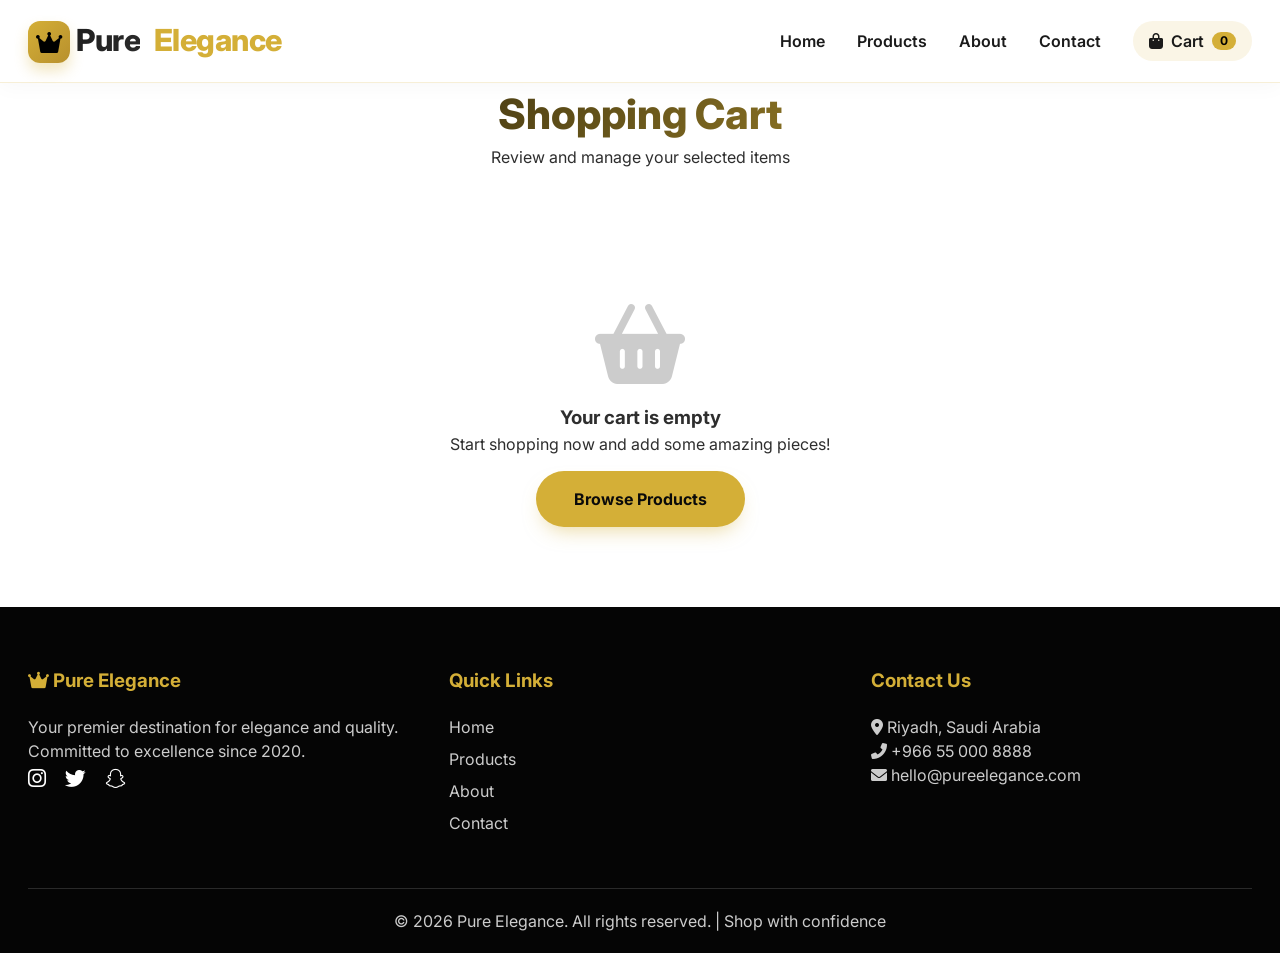
<file: cart.html>
<!DOCTYPE html>
<html lang="en">
<head>
    <meta charset="UTF-8">
    <meta name="viewport" content="width=device-width, initial-scale=1.0, viewport-fit=cover">
    <title>Shopping Cart | Pure Elegance</title>
    <!-- Google Fonts -->
    <link href="https://fonts.googleapis.com/css2?family=Inter:opsz,wght@14..32,300;14..32,400;14..32,600;14..32,700;14..32,800&display=swap" rel="stylesheet">
    <!-- Font Awesome 6 -->
    <link rel="stylesheet" href="https://cdnjs.cloudflare.com/ajax/libs/font-awesome/6.0.0/css/all.min.css">
    <!-- AOS Scroll Animation -->
    <link href="https://unpkg.com/aos@2.3.1/dist/aos.css" rel="stylesheet">
    <!-- External main stylesheet -->
    <link rel="stylesheet" href="css/style.css">
    <style>
        /* Cart page specific styles (complements style.css) */
        .cart-table {
            width: 100%;
            border-collapse: collapse;
            margin-bottom: 30px;
            background: white;
            border-radius: 20px;
            overflow: hidden;
            box-shadow: var(--shadow-sm);
        }
        .cart-table th, .cart-table td {
            padding: 18px 15px;
            text-align: left;
            border-bottom: 1px solid var(--muted-gray);
        }
        .cart-table th {
            background-color: var(--soft-gray);
            font-weight: 700;
            color: var(--primary-dark);
        }
        .cart-table td {
            vertical-align: middle;
        }
        .cart-summary {
            background: white;
            padding: 30px;
            border-radius: 28px;
            box-shadow: var(--shadow-sm);
            max-width: 400px;
            margin-left: auto;
            border: 1px solid var(--muted-gray);
        }
        .summary-item {
            display: flex;
            justify-content: space-between;
            margin-bottom: 15px;
            font-size: 1rem;
        }
        .total {
            font-weight: 800;
            font-size: 1.3rem;
            border-top: 2px solid var(--gold-accent);
            padding-top: 15px;
            margin-top: 10px;
        }
        .remove-btn {
            color: #e63946;
            cursor: pointer;
            background: none;
            border: none;
            font-size: 1.1rem;
            transition: 0.2s;
        }
        .remove-btn:hover {
            color: #c1121f;
            transform: scale(1.1);
        }
        .empty-cart-msg {
            text-align: center;
            padding: 80px 0;
            display: none;
        }
        .empty-cart-msg i {
            font-size: 5rem;
            color: #ccc;
            margin-bottom: 20px;
        }
        .quantity-input {
            width: 65px;
            padding: 8px;
            border-radius: 40px;
            border: 1px solid var(--border-color);
            text-align: center;
            font-weight: 600;
        }
        @media (max-width: 768px) {
            .cart-table thead {
                display: none;
            }
            .cart-table, .cart-table tbody, .cart-table tr, .cart-table td {
                display: block;
                width: 100%;
            }
            .cart-table tr {
                margin-bottom: 20px;
                border: 1px solid var(--muted-gray);
                border-radius: 20px;
                padding: 15px;
            }
            .cart-table td {
                display: flex;
                justify-content: space-between;
                align-items: center;
                padding: 12px;
                border-bottom: 1px dashed #eee;
            }
            .cart-table td:before {
                content: attr(data-label);
                font-weight: bold;
                width: 40%;
            }
            .cart-summary {
                margin: 20px auto;
                width: 100%;
            }
        }
    </style>
</head>
<body>

<header>
    <div class="container">
        <nav>
            <div class="logo-brand">
                <div class="logo-icon"><i class="fas fa-crown"></i></div>
                <div class="logo-text">
                    <span class="first-word">Pure</span>
                    <span class="second-word">Elegance</span>
                </div>
            </div>
            <ul class="nav-links">
                <li><a href="index.html">Home</a></li>
                <li><a href="products.html">Products</a></li>
                <li><a href="about.html">About</a></li>
                <li><a href="contact.html">Contact</a></li>
                <li><a href="cart.html" class="cart-link"><i class="fas fa-shopping-bag"></i> Cart <span id="cartCounter" class="cart-count">0</span></a></li>
            </ul>
        </nav>
    </div>
</header>

<main>
    <section class="cart-page">
        <div class="container">
            <div class="section-title" data-aos="fade-up">
                <h2>Shopping Cart</h2>
                <p>Review and manage your selected items</p>
            </div>

            <div id="cart-content" data-aos="fade-up">
                <table class="cart-table">
                    <thead>
                        <tr>
                            <th>Product</th>
                            <th>Price</th>
                            <th>Quantity</th>
                            <th>Subtotal</th>
                            <th>Remove</th>
                        </tr>
                    </thead>
                    <tbody id="cart-items">
                        <!-- Cart items will be injected here by cart.js -->
                    </tbody>
                </table>

                <div class="cart-summary">
                    <div class="summary-item">
                        <span>Subtotal:</span>
                        <span id="subtotal">$0</span>
                    </div>
                    <div class="summary-item">
                        <span>Shipping:</span>
                        <span>Free</span>
                    </div>
                    <div class="summary-item total">
                        <span>Total:</span>
                        <span id="total-price">$0</span>
                    </div>
                    <button class="btn btn-primary" style="width: 100%; margin-top: 20px;" id="checkoutBtn">Proceed to Checkout</button>
                </div>
            </div>

            <div id="empty-cart" class="empty-cart-msg" data-aos="fade-up">
                <i class="fas fa-shopping-basket"></i>
                <h3>Your cart is empty</h3>
                <p>Start shopping now and add some amazing pieces!</p>
                <a href="products.html" class="btn btn-primary" style="margin-top: 15px;">Browse Products</a>
            </div>
        </div>
    </section>
</main>

<footer>
    <div class="container">
        <div class="footer-content">
            <div class="footer-section">
                <h3><i class="fas fa-crown"></i> Pure Elegance</h3>
                <p>Your premier destination for elegance and quality. Committed to excellence since 2020.</p>
                <div class="social-icons">
                    <a href="#"><i class="fab fa-instagram"></i></a>
                    <a href="#"><i class="fab fa-twitter"></i></a>
                    <a href="#"><i class="fab fa-snapchat"></i></a>
                </div>
            </div>
            <div class="footer-section">
                <h3>Quick Links</h3>
                <ul>
                    <li><a href="index.html">Home</a></li>
                    <li><a href="products.html">Products</a></li>
                    <li><a href="about.html">About</a></li>
                    <li><a href="contact.html">Contact</a></li>
                </ul>
            </div>
            <div class="footer-section">
                <h3>Contact Us</h3>
                <p><i class="fas fa-map-marker-alt"></i> Riyadh, Saudi Arabia</p>
                <p><i class="fas fa-phone-alt"></i> +966 55 000 8888</p>
                <p><i class="fas fa-envelope"></i> hello@pureelegance.com</p>
            </div>
        </div>
        <div class="footer-bottom">
            <p>&copy; 2026 Pure Elegance. All rights reserved. | Shop with confidence</p>
        </div>
    </div>
</footer>

<script src="https://unpkg.com/aos@2.3.1/dist/aos.js"></script>
<script src="js/cart.js"></script>
<script>
    AOS.init({ duration: 800, once: true });

    // Checkout button alert (demo)
    document.getElementById('checkoutBtn')?.addEventListener('click', () => {
        const cart = JSON.parse(localStorage.getItem('pureElegance_cart')) || [];
        if (cart.length === 0) {
            alert('Your cart is empty. Add some items first.');
        } else {
            alert('Thank you! This is a demo. In production, you would proceed to payment.');
        }
    });
</script>
</body>
</html>
</file>
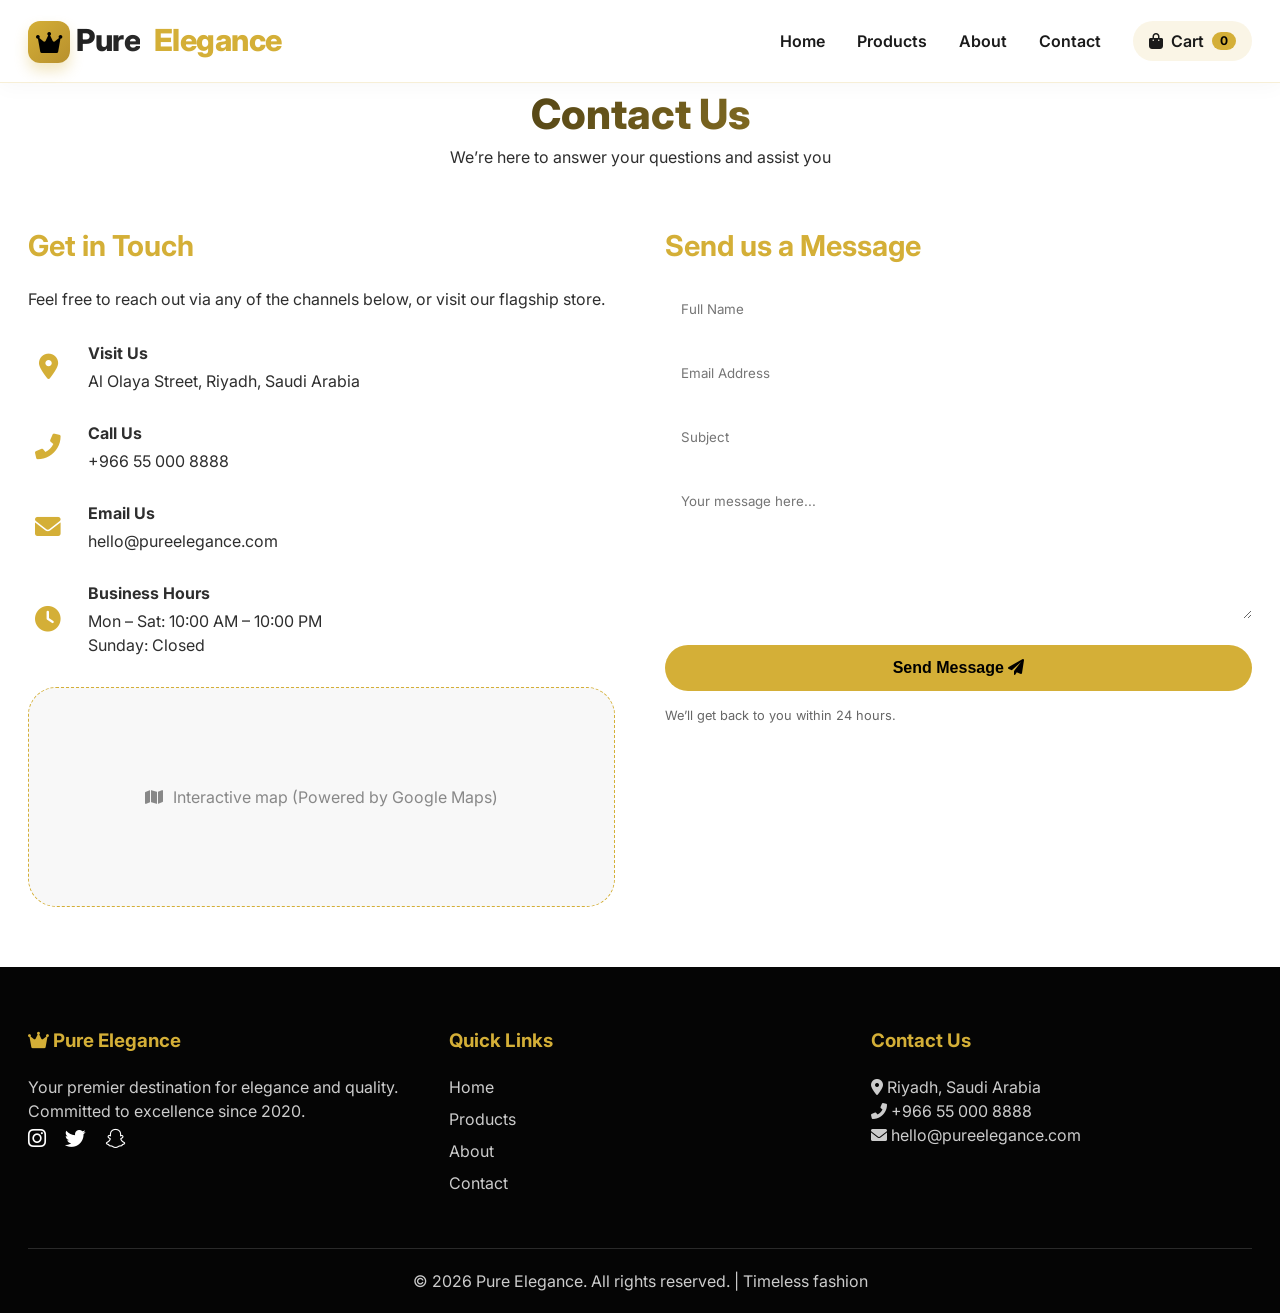
<file: contact.html>
<!DOCTYPE html>
<html lang="en">
<head>
    <meta charset="UTF-8">
    <meta name="viewport" content="width=device-width, initial-scale=1.0, viewport-fit=cover">
    <title>Contact Us | Pure Elegance – Get in Touch</title>
    <!-- Google Fonts -->
    <link href="https://fonts.googleapis.com/css2?family=Inter:opsz,wght@14..32,300;14..32,400;14..32,600;14..32,700;14..32,800&display=swap" rel="stylesheet">
    <!-- Font Awesome 6 -->
    <link rel="stylesheet" href="https://cdnjs.cloudflare.com/ajax/libs/font-awesome/6.0.0/css/all.min.css">
    <!-- AOS Scroll Animation -->
    <link href="https://unpkg.com/aos@2.3.1/dist/aos.css" rel="stylesheet">
    <!-- External main stylesheet -->
    <link rel="stylesheet" href="css/style.css">
    <style>
        /* Contact page specific styles (complements style.css) */
        .contact-container {
            display: grid;
            grid-template-columns: 1fr 1fr;
            gap: 50px;
            margin: 40px 0 60px;
        }
        .contact-info h3, .contact-form h3 {
            font-size: 1.8rem;
            margin-bottom: 20px;
            color: var(--gold-accent);
        }
        .contact-form input, .contact-form textarea {
            width: 100%;
            padding: 14px 16px;
            margin-bottom: 20px;
            border: 1px solid var(--border-color);
            border-radius: 60px;
            font-family: inherit;
            transition: 0.2s;
            background: white;
        }
        .contact-form textarea {
            border-radius: 28px;
            height: 140px;
            resize: vertical;
        }
        .contact-form input:focus, .contact-form textarea:focus {
            outline: none;
            border-color: var(--gold-accent);
            box-shadow: 0 0 0 2px rgba(212,175,55,0.2);
        }
        .info-item {
            display: flex;
            align-items: center;
            margin-bottom: 28px;
        }
        .info-item i {
            font-size: 1.6rem;
            color: var(--gold-accent);
            margin-right: 20px;
            width: 40px;
            text-align: center;
        }
        .info-item strong {
            display: block;
            margin-bottom: 4px;
        }
        .map-placeholder {
            margin-top: 30px;
            height: 220px;
            background: var(--soft-gray);
            display: flex;
            align-items: center;
            justify-content: center;
            border-radius: 28px;
            color: #888;
            border: 1px dashed var(--gold-accent);
        }
        @media (max-width: 768px) {
            .contact-container {
                grid-template-columns: 1fr;
                gap: 40px;
            }
            .info-item i {
                margin-right: 15px;
            }
        }
        .btn-submit {
            width: 100%;
            background: var(--gold-accent);
            color: black;
            border: none;
            border-radius: 60px;
            padding: 14px;
            font-weight: bold;
            font-size: 1rem;
            cursor: pointer;
            transition: 0.2s;
        }
        .btn-submit:hover {
            background: #b8902d;
            transform: scale(1.02);
        }
    </style>
</head>
<body>

<header>
    <div class="container">
        <nav>
            <div class="logo-brand">
                <div class="logo-icon"><i class="fas fa-crown"></i></div>
                <div class="logo-text">
                    <span class="first-word">Pure</span>
                    <span class="second-word">Elegance</span>
                </div>
            </div>
            <ul class="nav-links">
                <li><a href="index.html">Home</a></li>
                <li><a href="products.html">Products</a></li>
                <li><a href="about.html">About</a></li>
                <li><a href="contact.html">Contact</a></li>
                <li><a href="cart.html" class="cart-link"><i class="fas fa-shopping-bag"></i> Cart <span id="cartCounter" class="cart-count">0</span></a></li>
            </ul>
        </nav>
    </div>
</header>

<main>
    <section class="contact-us">
        <div class="container">
            <div class="section-title" data-aos="fade-up">
                <h2>Contact Us</h2>
                <p>We’re here to answer your questions and assist you</p>
            </div>

            <div class="contact-container">
                <!-- Contact Information -->
                <div class="contact-info" data-aos="fade-right">
                    <h3>Get in Touch</h3>
                    <p style="margin-bottom: 30px;">Feel free to reach out via any of the channels below, or visit our flagship store.</p>
                    
                    <div class="info-item">
                        <i class="fas fa-map-marker-alt"></i>
                        <div>
                            <strong>Visit Us</strong>
                            <p>Al Olaya Street, Riyadh, Saudi Arabia</p>
                        </div>
                    </div>
                    <div class="info-item">
                        <i class="fas fa-phone-alt"></i>
                        <div>
                            <strong>Call Us</strong>
                            <p>+966 55 000 8888</p>
                        </div>
                    </div>
                    <div class="info-item">
                        <i class="fas fa-envelope"></i>
                        <div>
                            <strong>Email Us</strong>
                            <p>hello@pureelegance.com</p>
                        </div>
                    </div>
                    <div class="info-item">
                        <i class="fas fa-clock"></i>
                        <div>
                            <strong>Business Hours</strong>
                            <p>Mon – Sat: 10:00 AM – 10:00 PM<br>Sunday: Closed</p>
                        </div>
                    </div>

                    <!-- Map Placeholder -->
                    <div class="map-placeholder">
                        <i class="fas fa-map" style="margin-right: 10px;"></i> Interactive map (Powered by Google Maps)
                    </div>
                </div>

                <!-- Contact Form -->
                <div class="contact-form" data-aos="fade-left">
                    <h3>Send us a Message</h3>
                    <form id="contactForm" action="#" method="post">
                        <input type="text" placeholder="Full Name" required>
                        <input type="email" placeholder="Email Address" required>
                        <input type="text" placeholder="Subject">
                        <textarea placeholder="Your message here..." required></textarea>
                        <button type="submit" class="btn-submit">Send Message <i class="fas fa-paper-plane"></i></button>
                    </form>
                    <p style="font-size: 0.8rem; margin-top: 15px; color: #666;">We’ll get back to you within 24 hours.</p>
                </div>
            </div>
        </div>
    </section>
</main>

<footer>
    <div class="container">
        <div class="footer-content">
            <div class="footer-section">
                <h3><i class="fas fa-crown"></i> Pure Elegance</h3>
                <p>Your premier destination for elegance and quality. Committed to excellence since 2020.</p>
                <div class="social-icons">
                    <a href="#"><i class="fab fa-instagram"></i></a>
                    <a href="#"><i class="fab fa-twitter"></i></a>
                    <a href="#"><i class="fab fa-snapchat"></i></a>
                </div>
            </div>
            <div class="footer-section">
                <h3>Quick Links</h3>
                <ul>
                    <li><a href="index.html">Home</a></li>
                    <li><a href="products.html">Products</a></li>
                    <li><a href="about.html">About</a></li>
                    <li><a href="contact.html">Contact</a></li>
                </ul>
            </div>
            <div class="footer-section">
                <h3>Contact Us</h3>
                <p><i class="fas fa-map-marker-alt"></i> Riyadh, Saudi Arabia</p>
                <p><i class="fas fa-phone-alt"></i> +966 55 000 8888</p>
                <p><i class="fas fa-envelope"></i> hello@pureelegance.com</p>
            </div>
        </div>
        <div class="footer-bottom">
            <p>&copy; 2026 Pure Elegance. All rights reserved. | Timeless fashion</p>
        </div>
    </div>
</footer>

<script src="https://unpkg.com/aos@2.3.1/dist/aos.js"></script>
<script src="js/cart.js"></script>
<script>
    AOS.init({ duration: 800, once: true, offset: 100 });

    // Simple form submission alert (demo)
    const form = document.getElementById('contactForm');
    if (form) {
        form.addEventListener('submit', function(e) {
            e.preventDefault();
            alert('Thank you for reaching out! We will contact you soon.');
            form.reset();
        });
    }
</script>
</body>
</html>
</file>
<file: css/style.css>
/* ========== GLOBAL & VARIABLES ========== */
:root {
    --primary-dark: #0a0a0a;
    --pure-black: #000000;
    --pure-white: #ffffff;
    --gold-accent: #d4af37;
    --gold-light: #f9e4a4;
    --soft-gray: #f8f8f8;
    --muted-gray: #eaeaea;
    --text-body: #2e2e2e;
    --shadow-xl: 0 25px 45px -12px rgba(0, 0, 0, 0.25);
    --shadow-sm: 0 5px 15px rgba(0, 0, 0, 0.05);
    --transition-smooth: all 0.4s cubic-bezier(0.2, 0.9, 0.4, 1.1);
}

* {
    margin: 0;
    padding: 0;
    box-sizing: border-box;
}

body {
    font-family: 'Inter', sans-serif;
    background-color: var(--pure-white);
    color: var(--text-body);
    line-height: 1.5;
    overflow-x: hidden;
}

::-webkit-scrollbar {
    width: 8px;
}
::-webkit-scrollbar-track {
    background: var(--muted-gray);
}
::-webkit-scrollbar-thumb {
    background: var(--gold-accent);
    border-radius: 10px;
}

.container {
    max-width: 1300px;
    margin: 0 auto;
    padding: 0 28px;
}

/* ========== HEADER & NAV ========== */
header {
    background: rgba(255, 255, 255, 0.96);
    backdrop-filter: blur(8px);
    box-shadow: 0 4px 20px rgba(0, 0, 0, 0.03);
    position: sticky;
    top: 0;
    z-index: 1000;
    border-bottom: 1px solid rgba(212, 175, 55, 0.2);
}

nav {
    display: flex;
    justify-content: space-between;
    align-items: center;
    padding: 18px 0;
    flex-wrap: wrap;
}

.logo-brand {
    display: flex;
    align-items: baseline;
    gap: 6px;
    font-weight: 800;
    letter-spacing: -0.5px;
}
.logo-icon {
    background: linear-gradient(135deg, var(--gold-accent) 0%, #b8902d 100%);
    width: 42px;
    height: 42px;
    border-radius: 12px;
    display: flex;
    align-items: center;
    justify-content: center;
    font-size: 24px;
    color: var(--pure-black);
    box-shadow: 0 8px 14px rgba(212, 175, 55, 0.3);
}
.logo-text {
    font-size: 1.9rem;
    font-weight: 800;
}
.logo-text .first-word {
    color: var(--pure-black);
    background: linear-gradient(135deg, #1e1e1e, #2c2c2c);
    background-clip: text;
    -webkit-background-clip: text;
    color: transparent;
}
.logo-text .second-word {
    color: var(--gold-accent);
    margin-left: 8px;
}
@media (max-width: 680px) {
    .logo-text { font-size: 1.4rem; }
    .logo-icon { width: 34px; height: 34px; font-size: 18px; }
}

.nav-links {
    display: flex;
    align-items: center;
    gap: 2rem;
}
.nav-links li {
    list-style: none;
}
.nav-links a {
    text-decoration: none;
    font-weight: 600;
    color: #1a1a1a;
    transition: var(--transition-smooth);
    font-size: 1rem;
    position: relative;
}
.nav-links a:hover {
    color: var(--gold-accent);
}
.nav-links a::after {
    content: '';
    position: absolute;
    width: 0%;
    height: 2px;
    bottom: -5px;
    left: 0;
    background: var(--gold-accent);
    transition: 0.3s;
}
.nav-links a:hover::after {
    width: 100%;
}
.cart-link {
    background: rgba(212, 175, 55, 0.12);
    padding: 8px 16px;
    border-radius: 40px;
    display: flex;
    align-items: center;
    gap: 8px;
}
.cart-count {
    background: var(--gold-accent);
    color: black;
    border-radius: 30px;
    padding: 0px 8px;
    font-size: 0.75rem;
    font-weight: bold;
    min-width: 22px;
    text-align: center;
}

/* ========== HERO SECTION ========== */
.hero {
    position: relative;
    min-height: 90vh;
    background: linear-gradient(107deg, #030303 0%, #1f1a0c 100%);
    display: flex;
    align-items: center;
    overflow: hidden;
}
.hero-bg-pattern {
    position: absolute;
    top: 0;
    left: 0;
    width: 100%;
    height: 100%;
    background-image: url('https://images.unsplash.com/photo-1441984904996-e0b6ba687e04?ixlib=rb-4.0.3&auto=format&fit=crop&w=1500&q=80');
    background-size: cover;
    background-position: center;
    opacity: 0.2;
    mix-blend-mode: overlay;
}
.hero .container {
    position: relative;
    z-index: 2;
    display: grid;
    grid-template-columns: 1fr 1fr;
    gap: 40px;
    align-items: center;
}
.hero-content h1 {
    font-size: 4rem;
    font-weight: 800;
    line-height: 1.2;
    color: var(--pure-white);
    margin-bottom: 20px;
}
.hero-content h1 span {
    color: var(--gold-accent);
    display: inline-block;
}
.hero-content p {
    color: rgba(255,255,240,0.9);
    font-size: 1.2rem;
    margin-bottom: 35px;
    max-width: 500px;
}
.btn-group {
    display: flex;
    gap: 20px;
    flex-wrap: wrap;
}
.btn {
    display: inline-flex;
    align-items: center;
    gap: 12px;
    padding: 14px 36px;
    font-weight: 700;
    border-radius: 60px;
    transition: var(--transition-smooth);
    text-decoration: none;
    font-size: 1rem;
    border: 2px solid transparent;
}
.btn-primary {
    background: var(--gold-accent);
    color: #0a0a0a;
    box-shadow: 0 10px 20px -8px rgba(212, 175, 55, 0.5);
}
.btn-primary:hover {
    background: transparent;
    border-color: var(--gold-accent);
    color: var(--gold-accent);
    transform: scale(1.02);
}
.btn-outline-light {
    border-color: white;
    color: white;
    background: transparent;
}
.btn-outline-light:hover {
    background: white;
    color: black;
    border-color: white;
}
.hero-img img {
    width: 100%;
    border-radius: 32px;
    box-shadow: var(--shadow-xl);
    animation: float 5s ease-in-out infinite;
}
@keyframes float {
    0% { transform: translateY(0px); }
    50% { transform: translateY(-15px); }
    100% { transform: translateY(0px); }
}
@media (max-width: 1024px) {
    .hero .container { grid-template-columns: 1fr; text-align: center; }
    .hero-content p { margin-left: auto; margin-right: auto; }
    .btn-group { justify-content: center; }
    .hero-content h1 { font-size: 3rem; }
}

/* ========== OFFER BANNER ========== */
.offer-banner {
    background: linear-gradient(95deg, #0a0a0a 0%, #1e1a10 100%);
    padding: 35px 0;
    text-align: center;
    border-bottom: 2px solid var(--gold-accent);
}
.offer-banner h2 {
    color: var(--gold-accent);
    font-size: 2rem;
}
.offer-code {
    background: rgba(212,175,55,0.2);
    display: inline-block;
    padding: 5px 18px;
    border-radius: 60px;
    font-weight: bold;
    font-family: monospace;
    margin-top: 10px;
    color: #ffeaac;
}

/* ========== FEATURED PRODUCTS ========== */
.featured {
    padding: 90px 0;
    background: var(--soft-gray);
}
.section-title {
    text-align: center;
    margin-bottom: 55px;
}
.section-title h2 {
    font-size: 2.6rem;
    font-weight: 800;
    background: linear-gradient(120deg, #000, #d4af37);
    background-clip: text;
    -webkit-background-clip: text;
    color: transparent;
}
.product-grid {
    display: grid;
    grid-template-columns: repeat(auto-fit, minmax(280px, 1fr));
    gap: 35px;
}
.product-card {
    background: white;
    border-radius: 28px;
    overflow: hidden;
    transition: var(--transition-smooth);
    box-shadow: var(--shadow-sm);
    position: relative;
}
.product-card:hover {
    transform: translateY(-12px);
    box-shadow: var(--shadow-xl);
}
.badge {
    position: absolute;
    top: 15px;
    right: 15px;
    background: var(--gold-accent);
    color: #000;
    padding: 6px 14px;
    border-radius: 50px;
    font-weight: bold;
    font-size: 0.75rem;
    z-index: 2;
}
.product-image {
    height: 320px;
    overflow: hidden;
}
.product-image img {
    width: 100%;
    height: 100%;
    object-fit: cover;
    transition: transform 0.6s ease;
}
.product-card:hover .product-image img {
    transform: scale(1.05);
}
.product-info {
    padding: 24px;
    text-align: center;
}
.product-info h3 {
    font-size: 1.4rem;
    margin-bottom: 8px;
}
.price {
    font-size: 1.6rem;
    font-weight: 800;
    color: var(--gold-accent);
    margin: 12px 0;
}
.old-price {
    text-decoration: line-through;
    color: gray;
    font-size: 0.9rem;
    margin-left: 8px;
}
.add-to-cart {
    background: #111;
    color: white;
    border: none;
    padding: 12px 22px;
    border-radius: 40px;
    font-weight: 600;
    cursor: pointer;
    transition: 0.2s;
    width: 100%;
    font-family: inherit;
    font-size: 1rem;
}
.add-to-cart:hover {
    background: var(--gold-accent);
    color: black;
}

/* ========== NEWS SECTION ========== */
.news-updates {
    background: white;
    padding: 80px 0;
}
.grid-two {
    display: grid;
    grid-template-columns: repeat(auto-fit, minmax(320px, 1fr));
    gap: 30px;
}
.news-card {
    background: var(--soft-gray);
    padding: 28px;
    border-radius: 28px;
    transition: 0.25s;
    border-right: 5px solid var(--gold-accent);
}
.news-card h4 {
    font-size: 1.5rem;
    margin: 15px 0 12px;
}
.news-card small {
    color: #b8860b;
    display: block;
    margin-top: 15px;
}

/* ========== FOOTER ========== */
footer {
    background: #050505;
    color: #ccc;
    padding: 60px 0 20px;
}
.footer-content {
    display: grid;
    grid-template-columns: repeat(auto-fit, minmax(220px, 1fr));
    gap: 40px;
}
.footer-section h3 {
    color: var(--gold-accent);
    margin-bottom: 20px;
}
.footer-section ul {
    list-style: none;
}
.footer-section ul li {
    margin-bottom: 8px;
}
.footer-section a {
    color: #ccc;
    text-decoration: none;
    transition: 0.2s;
}
.footer-section a:hover {
    color: var(--gold-accent);
}
.social-icons a {
    color: white;
    margin-right: 15px;
    font-size: 1.3rem;
    display: inline-block;
    transition: 0.2s;
}
.social-icons a:hover {
    color: var(--gold-accent);
}
.footer-bottom {
    text-align: center;
    margin-top: 45px;
    padding-top: 20px;
    border-top: 1px solid #2a2a2a;
}

/* ========== RESPONSIVE ========== */
@media (max-width: 768px) {
    .container { padding: 0 20px; }
    .nav-links { gap: 1rem; }
    .nav-links a { font-size: 0.85rem; }
    .section-title h2 { font-size: 2rem; }
    .hero-content h1 { font-size: 2.2rem; }
}
@media (max-width: 480px) {
    .product-grid { grid-template-columns: 1fr; }
    .btn { padding: 10px 20px; }
}

/* Toast message (used by JS) */
.toast-notify {
    position: fixed;
    bottom: 30px;
    right: 30px;
    background: #1e1e1e;
    color: #ffd966;
    padding: 14px 28px;
    border-radius: 60px;
    font-weight: 600;
    z-index: 9999;
    box-shadow: 0 10px 20px rgba(0,0,0,0.2);
    direction: ltr;
    backdrop-filter: blur(12px);
    transition: 0.3s;
    font-family: 'Inter', sans-serif;
}
</file>
